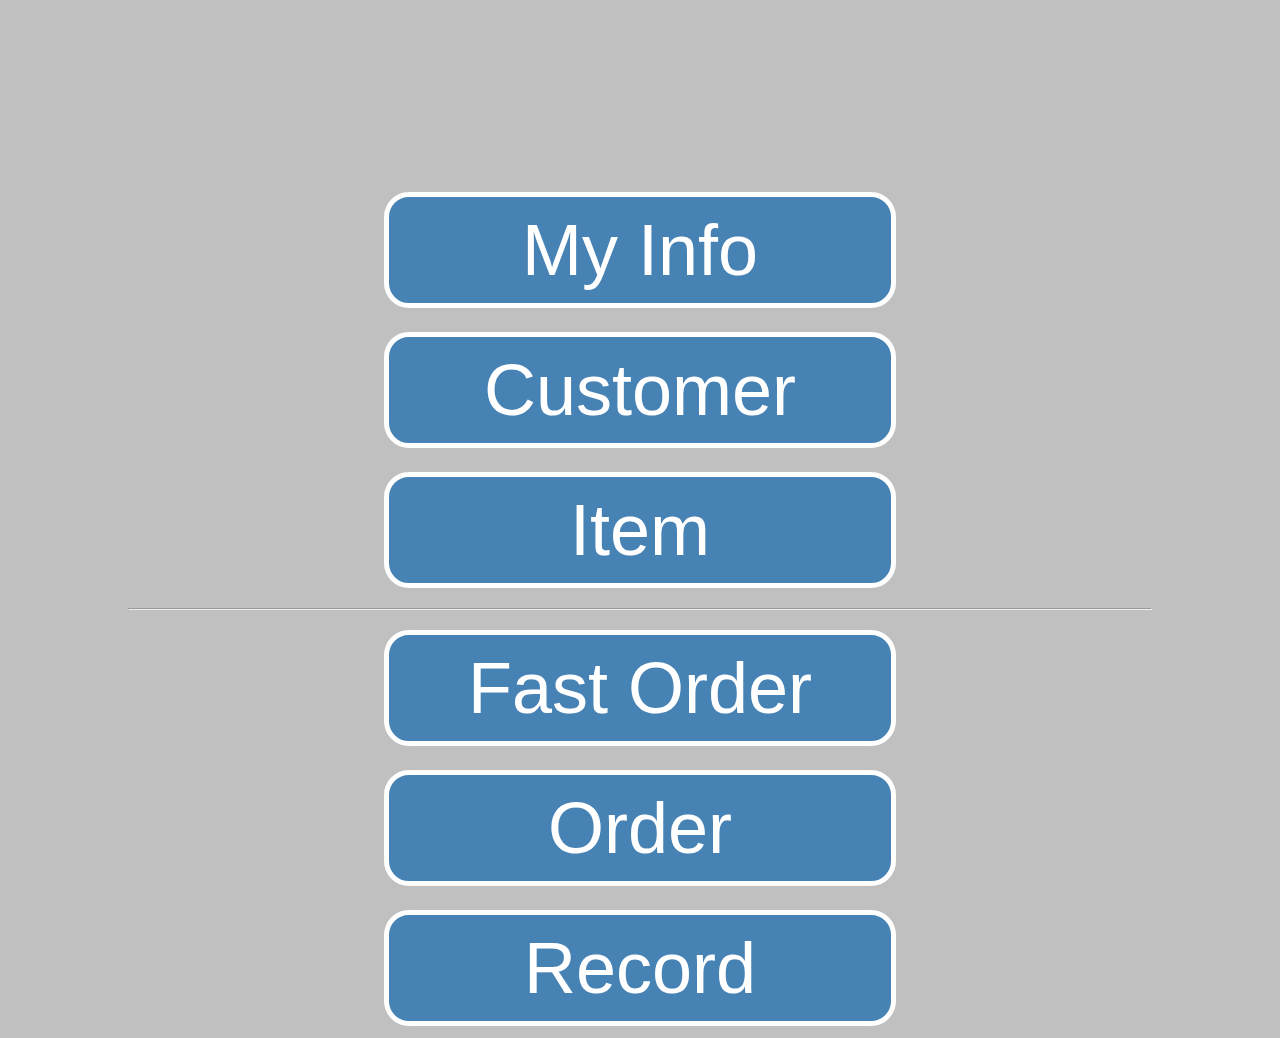
<file: index.html>
<html>

<head>

<title>mPOS</title>

<link rel="stylesheet" href="entry.css">

</head>

<body bgcolor=silver>

<div class="btnHolder">
<button class="btn" onclick="location.href='config.html'">My Info</button>
<button class="btn" onclick="location.href='customer.html'">Customer</button>
<button class="btn" onclick="location.href='item.html'">Item</button>
<hr>
<button class="btn" onclick="location.href='fast_order.html'">Fast Order</button>
<button class="btn" onclick="location.href='order.html'">Order</button>
<button class="btn" onclick="location.href='record.html'">Record</button>
</div>

</body>
</html>
</file>
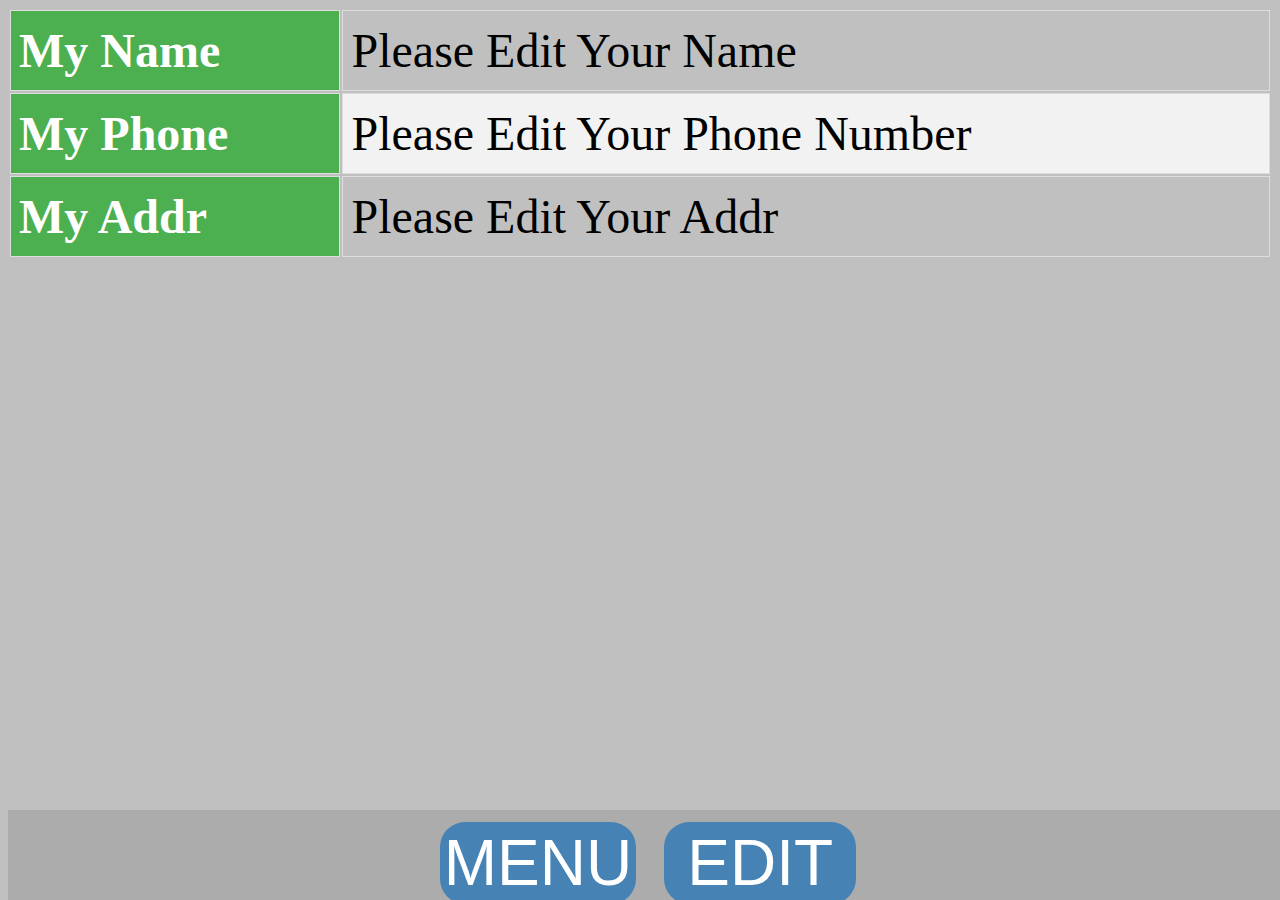
<file: config.html>
<html>

<head>

<title>mPOS</title>

<link rel="stylesheet" href="style.css">

<script type="text/javascript" src="jquery-latest.min.js"></script>
<script type="text/javascript" src="common.js"></script>
<script type="text/javascript" src="config.js"></script>

<script type="text/javascript">
    window.onload = ShowConfig;
</script>

</head>

<body bgcolor=silver>

<div id="ConfigResult"></div>

<div id ="ConfigEntry" class="menubar">
    <button class="btn" onclick="location.href='index.html'">MENU</button>
    <button class="btn" onclick="EditConfig()">EDIT</button>
</div>

<div id="ConfigEdit" class="menubar">
    <button class="btn" onclick="ShowConfig()">CANCEL</button>
    <button class="btn" onclick="SaveConfig()">SAVE</button>
</div>

</body>
</html>
</file>
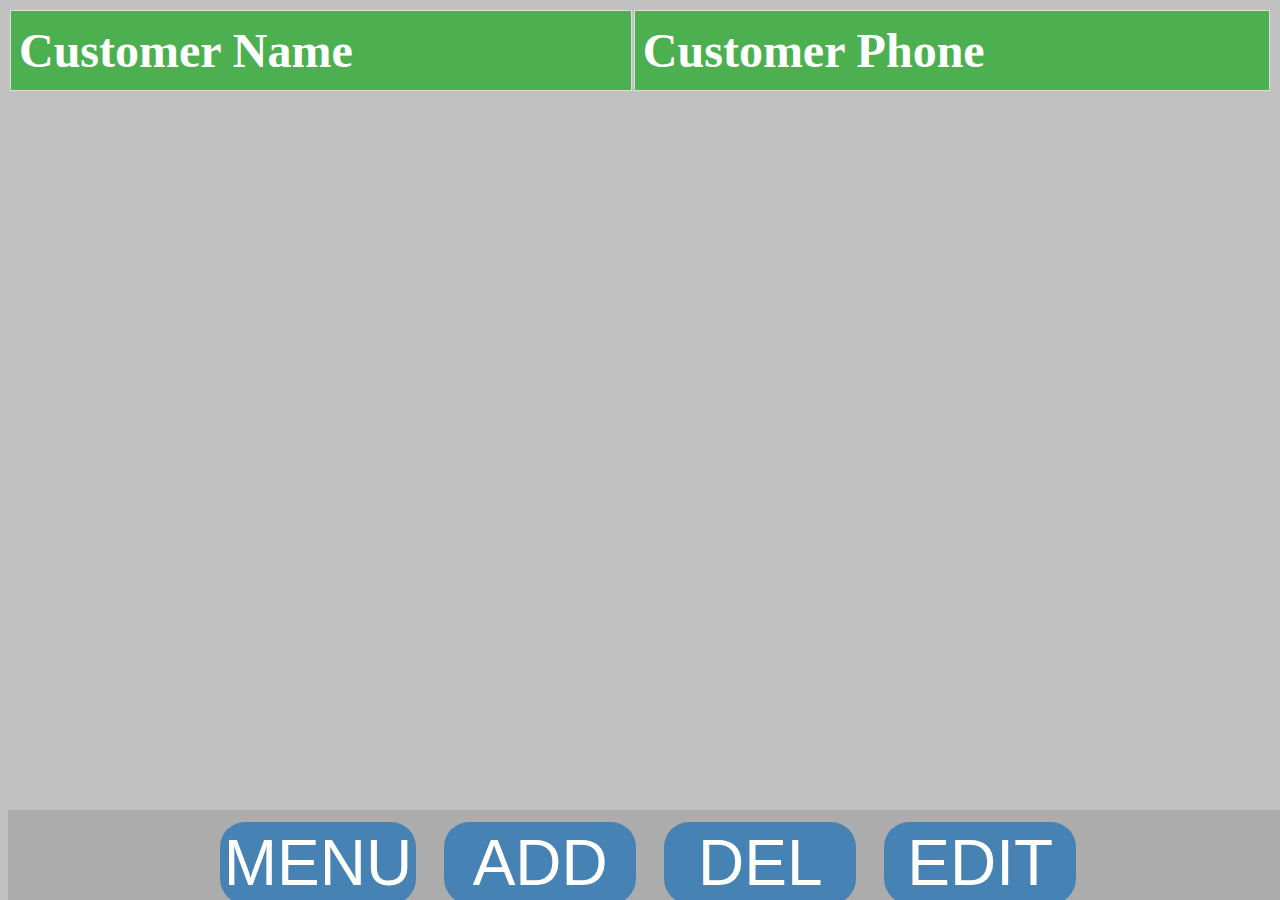
<file: customer.html>
<html>

<head>

<title>mPOS</title>

<link rel="stylesheet" href="style.css">

<script type="text/javascript" src="jquery-latest.min.js"></script>
<script type="text/javascript" src="common.js"></script>
<script type="text/javascript" src="customer.js"></script>

<script type="text/javascript">
    window.onload = ShowCustomer;
</script>

</head>

<body bgcolor=silver>

<div id="CustomerResult"></div>

<div class="space"></div>

<div id ="CustomerEntry" class="menubar">
    <button class="btn" onclick="location.href='index.html'">MENU</button>
    <button class="btn" onclick="EditCustomer(false)">ADD</button>
    <button class="btn" onclick="DelCustomer()">DEL</button>
    <button class="btn" onclick="EditCustomer(true)">EDIT</button>
</div>

<div id="CustomerEdit" class="menubar">
    <button class="btn" onclick="ShowCustomer()">CANCEL</button>
    <button class="btn" onclick="SaveCustomer()">SAVE</button>
</div>

</body>
</html>
</file>
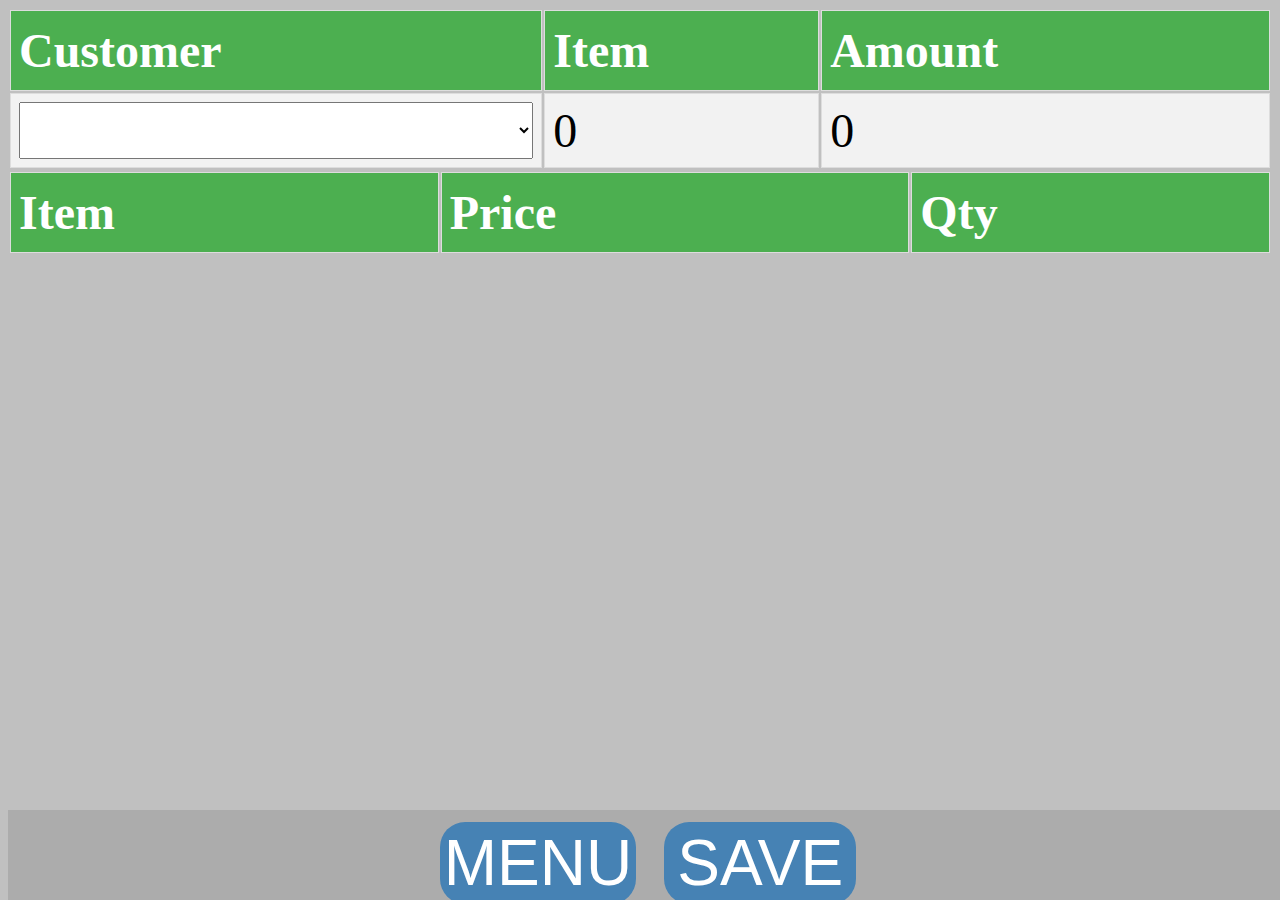
<file: fast_order.html>
<html>

<head>

<title>mPOS</title>

<link rel="stylesheet" href="style.css">
<link rel="stylesheet" href="numpad.css">

<script type="text/javascript" src="jquery-latest.min.js"></script>
<script type="text/javascript" src="common.js"></script>
<script type="text/javascript" src="numpad.js"></script>
<script type="text/javascript" src="fast_order.js"></script>
<script type="text/javascript" src="record.js"></script>

<script type="text/javascript">
    window.onload = LoadFastOrder;
</script>

</head>

<body bgcolor=silver>

<div id="FastOrderResult"></div>

<div class="fixedTopRight" id="FastOrderEdit" style="display:none"></div>

<div id="FastOrderMain">
    <div id="FastOrderMainCustomer"></div>
    <div id="FastOrderMainResult"></div>
</div>

<div class="space"></div>

<div id ="FastOrderMenuBar" class="menubar">
    <button class="btn" onclick="location.href='index.html'">MENU</button>
    <button class="btn" onclick="SaveFastOrder()">SAVE</button>
</div>

</body>
</html>
</file>
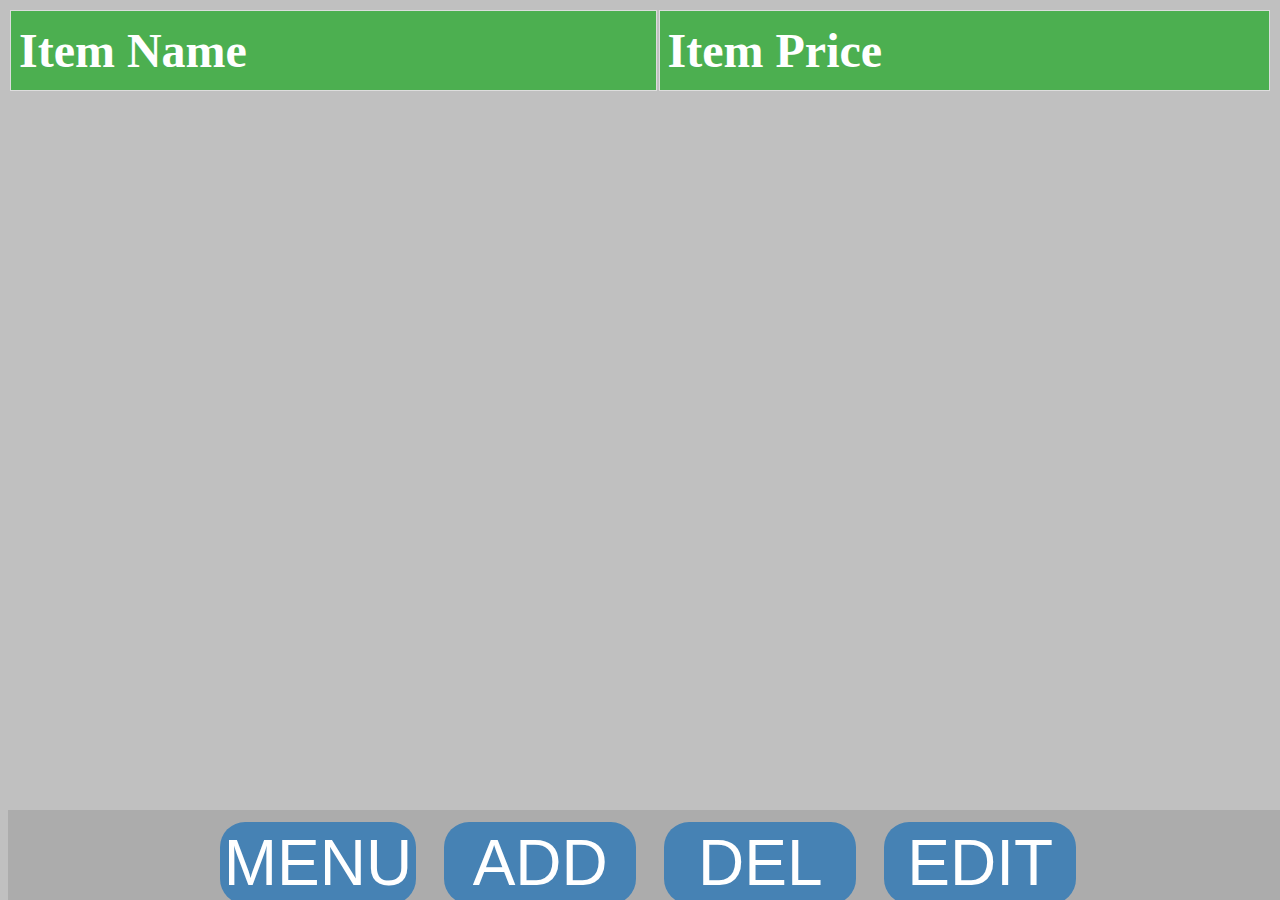
<file: item.html>
<html>

<head>

<title>mPOS</title>

<link rel="stylesheet" href="style.css">
<link rel="stylesheet" href="numpad.css">

<script type="text/javascript" src="jquery-latest.min.js"></script>
<script type="text/javascript" src="common.js"></script>
<script type="text/javascript" src="numpad.js"></script>
<script type="text/javascript" src="item.js"></script>

<script type="text/javascript">
    window.onload = ShowItem;
</script>

</head>

<body bgcolor=silver>

<div id="ItemResult"></div>

<div class="space"></div>

<div id ="ItemEntry" class="menubar">
    <button class="btn" onclick="location.href='index.html'">MENU</button>
    <button class="btn" onclick="EditItem(false)">ADD</button>
    <button class="btn" onclick="DelItem()">DEL</button>
    <button class="btn" onclick="EditItem(true)">EDIT</button>
</div>

<div id="ItemEdit" class="menubar">
    <button class="btn" onclick="ShowItem()">CANCEL</button>
    <button class="btn" onclick="SaveItem()">SAVE</button>
</div>

</body>
</html>
</file>
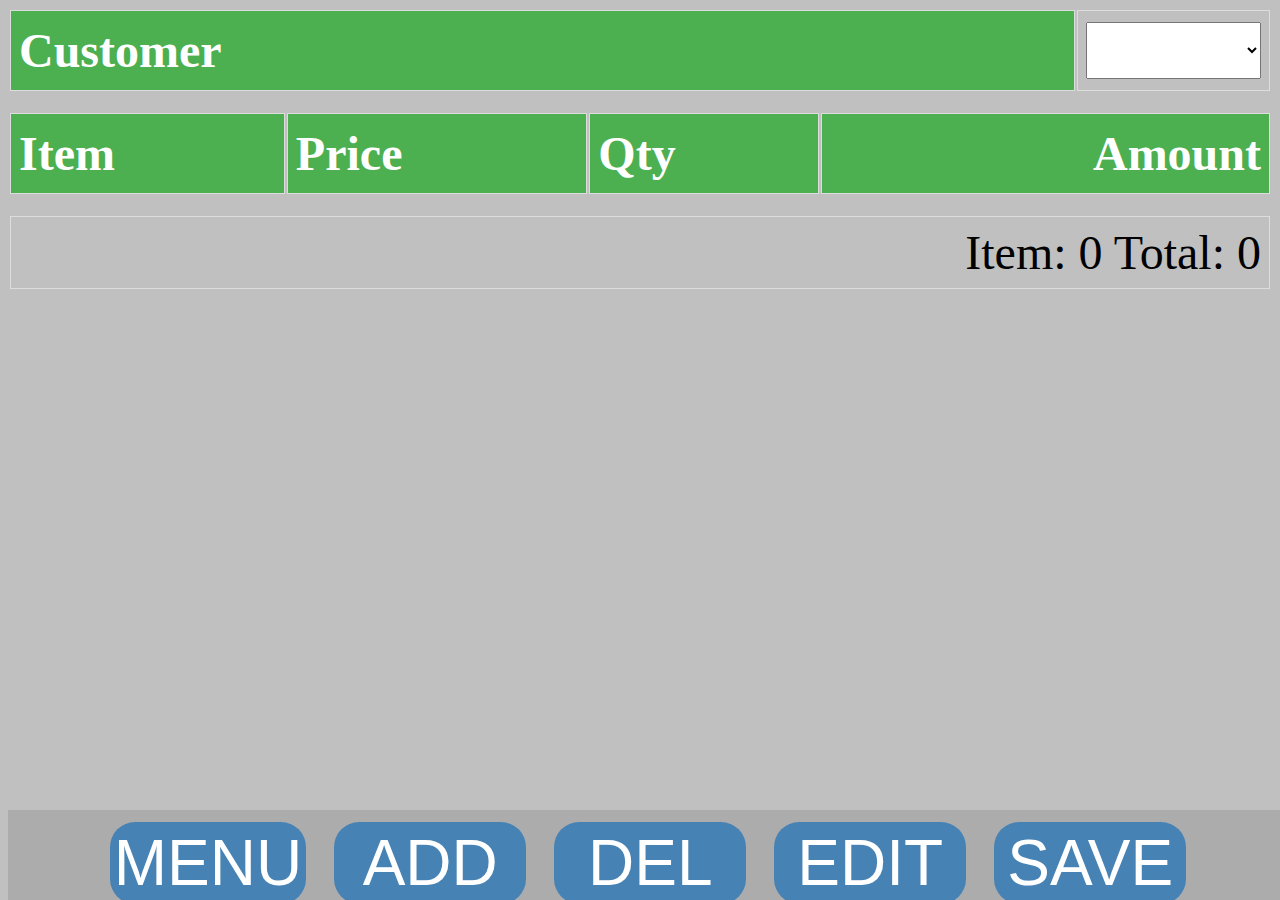
<file: order.html>
<html>

<head>

<title>mPOS</title>

<link rel="stylesheet" href="style.css">

<script type="text/javascript" src="jquery-latest.min.js"></script>
<script type="text/javascript" src="common.js"></script>
<script type="text/javascript" src="order.js"></script>
<script type="text/javascript" src="record.js"></script>

<script type="text/javascript">
    window.onload = LoadOrder;
</script>

</head>

<body bgcolor=silver>

<div id="CustomerResult"></div>
<div id="OrderResult"></div>

<div class="space"></div>

<div id ="OrderEntry" class="menubar">
    <button class="btn" onclick="location.href='index.html'">MENU</button>
    <button class="btn" onclick="EditOrder(false)">ADD</button>
    <button class="btn" onclick="DelOrder()">DEL</button>
    <button class="btn" onclick="EditOrder(true)">EDIT</button>
    <button class="btn" onclick="SaveOrder()">SAVE</button>
</div>

<div id="OrderEdit" class="menubar">
    <button class="btn" onclick="ShowOrder()">CANCEL</button>
    <button class="btn" onclick="SaveEditOrder()">SAVE</button>
</div>

</body>
</html>
</file>
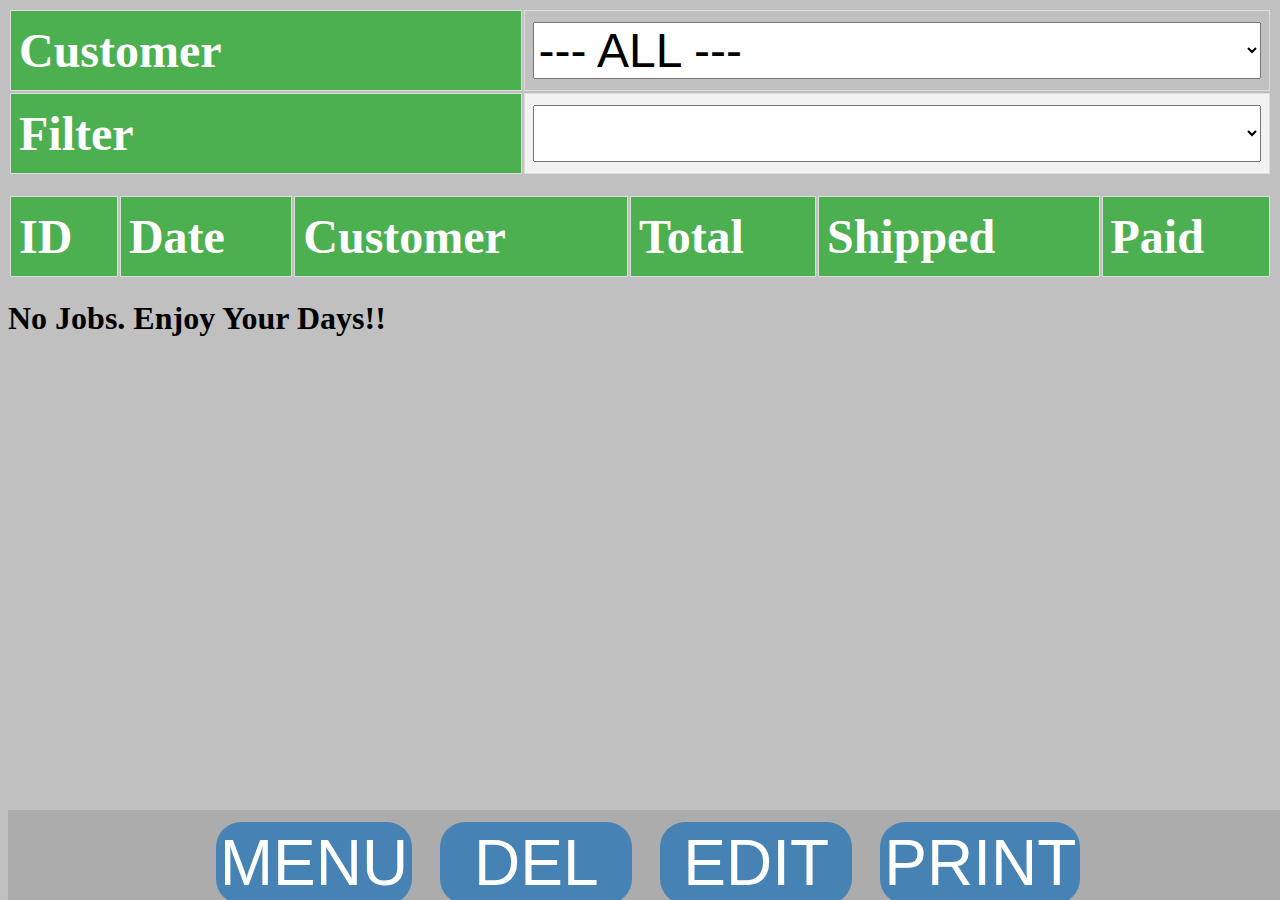
<file: record.html>
<html>

<head>

<title>mPOS</title>

<link rel="stylesheet" href="style.css">
<link rel="stylesheet" href="numpad.css">

<script type="text/javascript" src="jquery-latest.min.js"></script>
<script type="text/javascript" src="common.js"></script>
<script type="text/javascript" src="numpad.js"></script>
<script type="text/javascript" src="record.js"></script>
<script type="text/javascript" src="print.js"></script>

<script type="text/javascript">
    window.onload = LoadRecord;
</script>

</head>

<body bgcolor=silver>

<div id="RecordFilter"></div>
<div id="RecordResult"></div>

<div class="space"></div>

<div id ="RecordEntry" class="menubar">
    <button class="btn" onclick="location.href='index.html'">MENU</button>
    <button class="btn" onclick="DelSelectedRecord()">DEL</button>
    <button class="btn" onclick="EditSelectedRecord()">EDIT</button>
    <button class="btn" onclick="PrintSelectedRecord()">PRINT</button>
</div>

<div id ="RecordEdit" class="menubar">
    <button class="btnRecordEdit" onclick="ShowAllRecord()">CANCEL</button>
    <button class="btnRecordEdit" onclick="EditSelectedRecordItem(false)" id=RecordEdit_btnAdd>ADD</button>
    <button class="btnRecordEdit" onclick="DelSelectedRecordItem()" id=RecordEdit_btnDel>DEL</button>
    <button class="btnRecordEdit" onclick="EditSelectedRecordItem(true)" id=RecordEdit_btnEdit>EDIT</button>
    <button class="btnRecordEdit" onclick="SaveSelectedRecord()">SAVE</button>
</div>

<div id ="RecordItemEdit" class="menubar">
    <button class="btn" onclick="EditSelectedRecord()">CANCEL</button>
    <button class="btn" onclick="SaveSelectedRecordItem()">SAVE</button>
</div>

</body>
</html>
</file>
<file: entry.css>
.btnHolder {
    position: absolute;
    top: 20%;
    left: 10%;
    width: 80%;
    text-align: center;
    margin: 0px auto;
}

.btn {
    width: 50%;
    background-color: #4682B4;
    border-radius: 25px;
    border-style: solid;
    border-color: #ffffff;
    border-width: 5px;
    color: white;
    padding: 12px 16px;
    text-align: center;
    text-decoration: none;
    display: inline-block;
    font-size: 72px;
    margin: 12px 12px;
    cursor: pointer;
}
</file>
<file: style.css>
table {
    width: 100%;
    margin-left:auto;
    margin-right:auto;
}

td, th {
    border: 1px solid #ddd;
    text-align: left;
    padding: 8px;
}

tr:nth-child(even){background-color: #f2f2f2}

tr:hover {background-color: #ddd;}

tr.selected {
    border: 2px solid blue;
    background-color: #FFCF8B;
}

th {
    padding-top: 12px;
    padding-bottom: 12px;
    background-color: #4CAF50;
    color: white;
    font-size:48px;
}

th.total {
    max-width: 30%;
    padding-top: 12px;
    padding-bottom: 12px;
    background-color: #4CAF50;
    color: white;
    font-size:48px;
}

td {
    font-size:48px;
}

input {
    width: 100%;
    font-size: 48px;
}

select {
    width: 100%;
    font-size: 48px;
}

.space {
    height: 10%;
}

.menubar {
    width: 100%;
    text-align: center;
    position: fixed;
    top: 90%;
    height: 10%;
    background-color: rgba(0, 0, 0, 0.1);
}

.btn {
    min-width: 15%;
    background-color: #4682B4;
    border: none;
    border-radius: 25px;
    color: white;
    padding: 4px 4px;
    text-align: center;
    text-decoration: none;
    display: inline-block;
    font-size: 64px;
    margin: 12px 12px;
    cursor: pointer;
}

.btnRecordEdit {
    min-width: 15%;
    background-color: #4682B4;
    border: none;
    border-radius: 25px;
    color: white;
    padding: 4px 4px;
    text-align: center;
    text-decoration: none;
    display: inline-block;
    font-size: 48px;
    margin: 12px 12px;
    cursor: pointer;
}

.amount {
    text-align: right;
    padding: 8px;
}

.total {
    text-align: right;
    padding: 8px;
}

.right {
    text-align: right;
    padding: 8px;
}

.fixedTopRight {
    position: fixed;
    top:16px;
    right:16px;
    background-color: white;
}
</file>
<file: numpad.css>
#numpad {
    margin:auto;
    border-spacing:5px;
    border-collapse: separate;
}

#numpad tr td {
    vertical-align:middle;
    text-align:center;
    border:5px solid #000000;
    font-size:72px;
    font-weight:bold;
    width:240px;
    height:120px;
    cursor:pointer;
    background-color:#808080;
    color:#ffffff;
}

#numpad tr td:hover {
    color:#000000;
    background-color:#FFCF8B;
}

#numpad tr td.hl {
    color:#000000;
    background-color:#FFCF8B;
}
</file>
